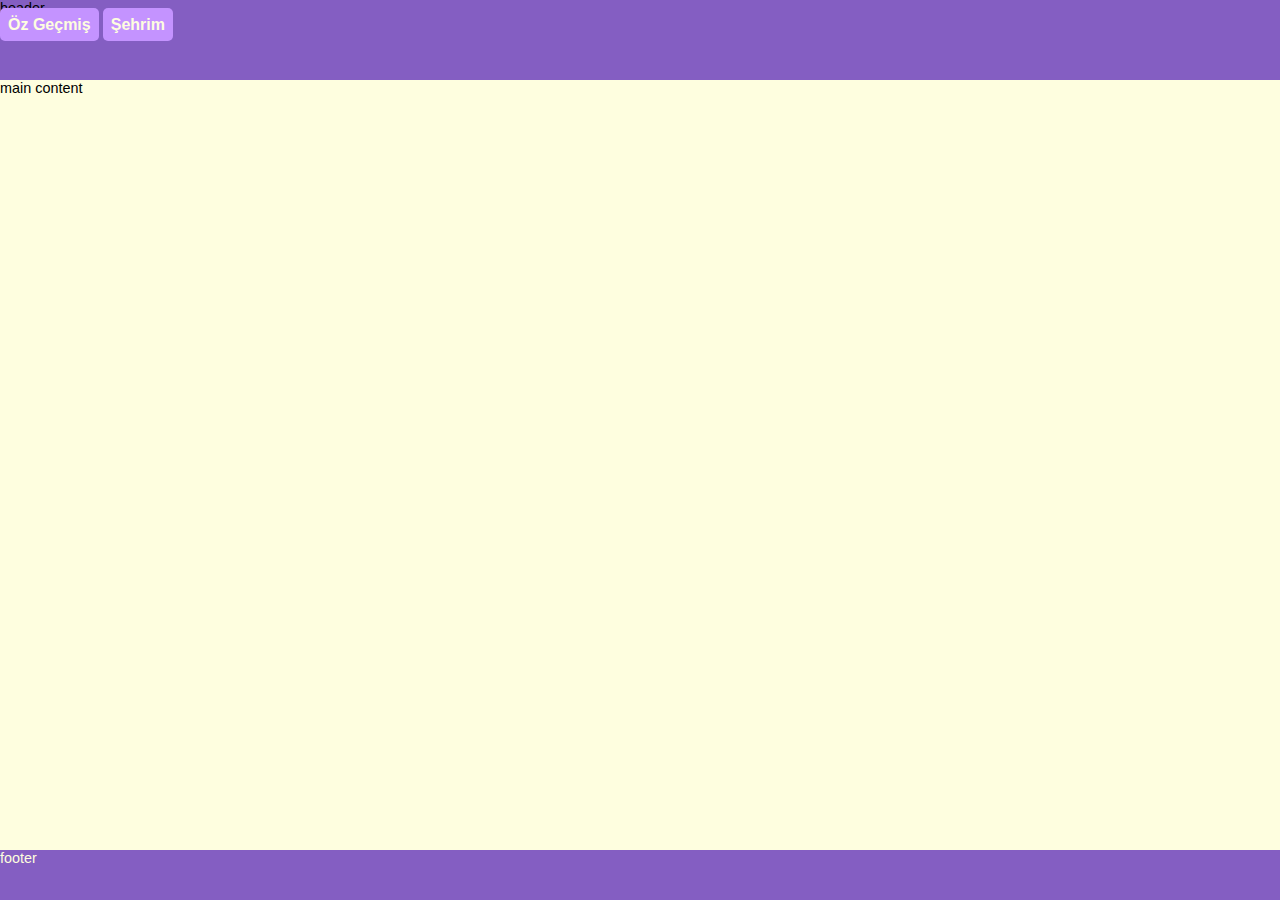
<file: index.html>
<!DOCTYPE html>
<html lang="en">
  <head>
    <meta charset="UTF-8" />
    <meta http-equiv="X-UA-Compatible" content="IE=edge" />
    <meta name="viewport" content="width=device-width, initial-scale=1.0" />
    <link
      rel="stylesheet"
      href="https://cdn.jsdelivr.net/npm/bootstrap@5.2.3/dist/css/bootstrap.min.css"
      integrity="sha384-rbsA2VBKQhggwzxH7pPCaAqO46MgnOM80zW1RWuH61DGLwZJEdK2Kadq2F9CUG65"
      crossorigin="anonymous"
    />
    <link rel="stylesheet" href="/styles/index.css" />
    <title>Document</title>
  </head>
  <body>
    <div class="my-grid">
      <header
        class="container-fluid d-flex align-items-center justify-content-between"
      >
        header
        <div class="links">
          <a href="ozgecmis/">Öz Geçmiş</a>
          <a href="sehrim/">Şehrim</a>
        </div>
      </header>

      <section class="container-fluid">main content</section>

      <footer class="container-fluid">footer</footer>
    </div>
  </body>
</html>
</file>
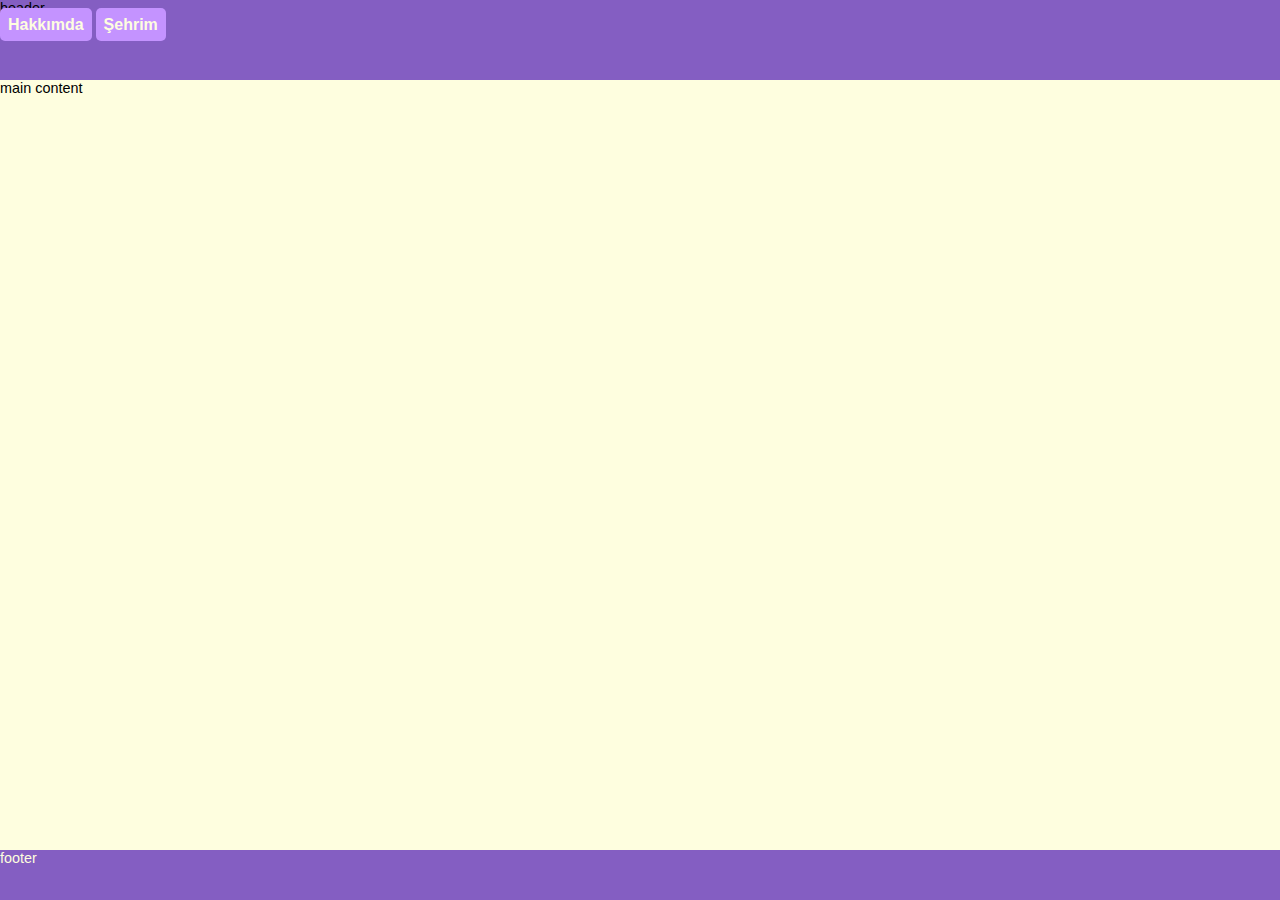
<file: ozgecmis/index.html>
<!DOCTYPE html>
<html lang="en">
  <head>
    <meta charset="UTF-8" />
    <meta http-equiv="X-UA-Compatible" content="IE=edge" />
    <meta name="viewport" content="width=device-width, initial-scale=1.0" />
    <link
      rel="stylesheet"
      href="https://cdn.jsdelivr.net/npm/bootstrap@5.2.3/dist/css/bootstrap.min.css"
      integrity="sha384-rbsA2VBKQhggwzxH7pPCaAqO46MgnOM80zW1RWuH61DGLwZJEdK2Kadq2F9CUG65"
      crossorigin="anonymous"
    />
    <link rel="stylesheet" href="/styles/index.css" />
    <title>Document</title>
  </head>
  <body>
    <div class="my-grid">
      <header
        class="container-fluid d-flex align-items-center justify-content-between"
      >
        header
        <div class="links">
          <a href="../">Hakkımda</a>
          <a href="../sehrim/">Şehrim</a>
        </div>
      </header>

      <section class="container-fluid">main content</section>

      <footer class="container-fluid">footer</footer>
    </div>
  </body>
</html>
</file>
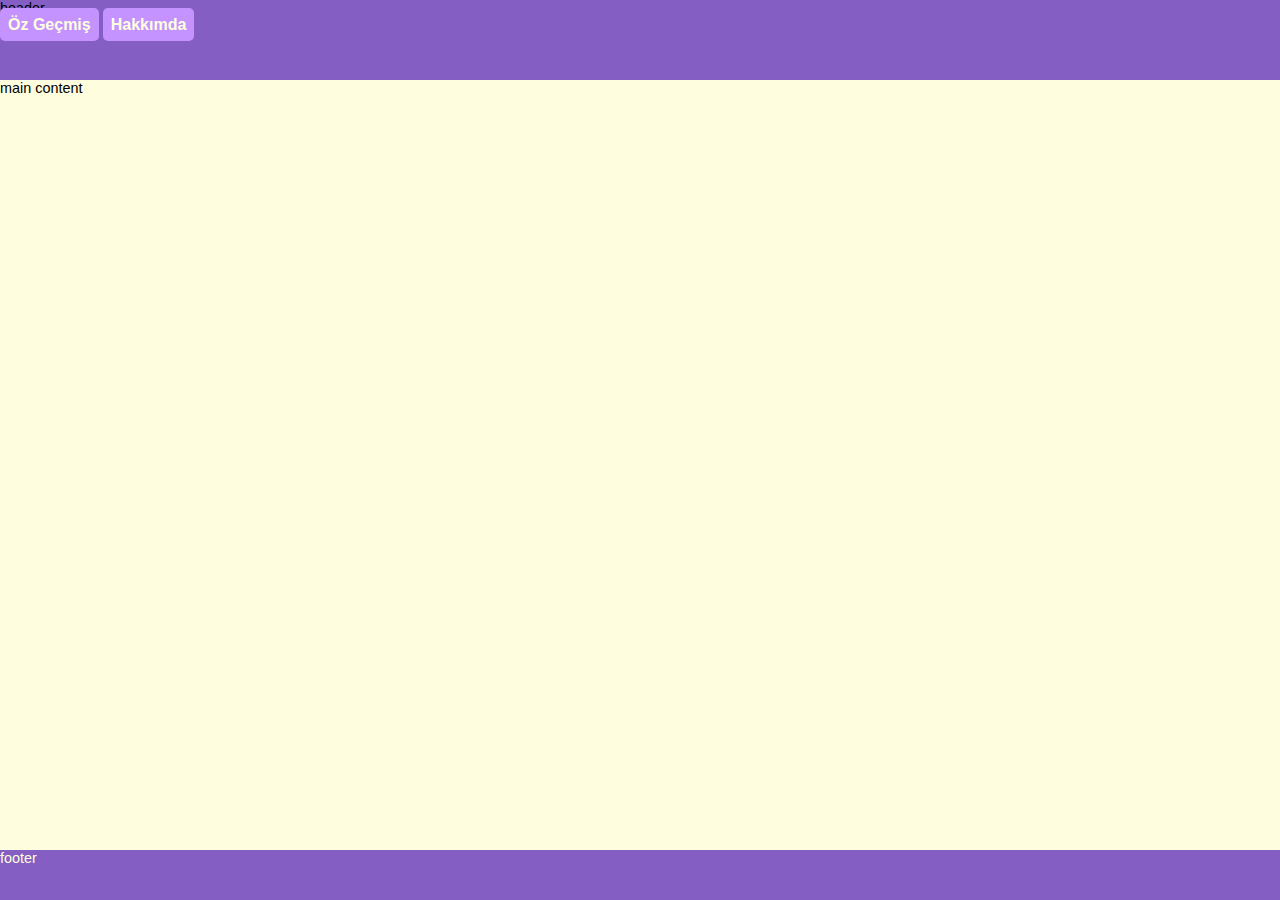
<file: sehrim/index.html>
<!DOCTYPE html>
<html lang="en">
  <head>
    <meta charset="UTF-8" />
    <meta http-equiv="X-UA-Compatible" content="IE=edge" />
    <meta name="viewport" content="width=device-width, initial-scale=1.0" />
    <link
      rel="stylesheet"
      href="https://cdn.jsdelivr.net/npm/bootstrap@5.2.3/dist/css/bootstrap.min.css"
      integrity="sha384-rbsA2VBKQhggwzxH7pPCaAqO46MgnOM80zW1RWuH61DGLwZJEdK2Kadq2F9CUG65"
      crossorigin="anonymous"
    />
    <link rel="stylesheet" href="/styles/index.css" />
    <title>Document</title>
  </head>
  <body>
    <div class="my-grid">
      <header
        class="container-fluid d-flex align-items-center justify-content-between"
      >
        header
        <div class="links">
          <a href="../ozgecmis/">Öz Geçmiş</a>
          <a href="../">Hakkımda</a>
        </div>
      </header>

      <section class="container-fluid">main content</section>

      <footer class="container-fluid">footer</footer>
    </div>
  </body>
</html>
</file>
<file: styles/index.css>
:root {
  --clr-neutral: #fefedf;
  --clr-secondary: #845ec2;
  --clr-primary: #c493ff;
  --clr-distant: #00c9a7;
}
body {
  margin: 0;
  font-family: 'Roboto', sans-serif;
  background-color: var(--clr-neutral);
  font-size: 0.9rem;
  font-weight: 400;
  min-height: 100vh;
}

.my-grid {
  min-height: 100vh;
  display: grid;
  grid-template-rows: 80px 1fr 50px;
  grid-template-columns: 1fr;
}

header {
  background-color: var(--clr-secondary);
}
h1 {
  color: var(--clr-neutral);
  font-size: 1rem;
  font-weight: 700;
  margin: 0;
}
a {
  position: relative;
  text-decoration: none;
  color: inherit;
  font-weight: 700;
  border-radius: 5px;
  padding: 0.5rem;
  font-size: 0.8rem;
  color: var(--clr-neutral);
  background-color: var(--clr-primary);
  transition: all 0.3s;
}
a:hover {
  color: var(--clr-primary);
  background-color: var(--clr-neutral);
}

footer {
  color: var(--clr-neutral);
  background-color: var(--clr-secondary);
}
.welcome {
  text-align: center;
  margin: 0;
  margin-top: 5px;
  border-radius: 5px;
  background-color: var(--clr-distant);
  color: var(--clr-neutral);
  padding: 0.2rem 0.2rem;
}
.header-container {
  display: flex;
  justify-content: space-between;
  align-items: center;
  padding: 0 0.7rem;
}
.footer-container {
  display: flex;
  justify-content: center;
  align-items: center;
}
.main-content {
  display: flex;
  flex-direction: column;
  gap: 10px;
  padding: 0 0.2rem;
}
.wrapper {
  height: 100vh;
  display: flex;
  flex-direction: column;
  justify-content: center;
  align-items: center;
}
.form-wrapper {
  font-weight: 700;
  font-size: 1.2rem;
  border-radius: 10px;
  box-shadow: 0 10px 15px rgba(0, 0, 0, 0.3);
  padding: 2rem;
  margin-bottom: 10rem;
  background-color: var(--clr-primary);
  color: var(--clr-neutral);
}
.form-wrapper label {
  display: flex;
  flex-direction: column;
  justify-content: space-between;
  gap: 10px;
  margin-bottom: 2rem;
}
.form-wrapper label input {
  font-size: 1.3rem;
  width: 280px;
}
.btn-wrapper {
  display: flex;
  justify-content: space-between;
}
.btn-wrapper input {
  border: none;
  font-weight: inherit;
  border: 2px solid var(--clr-neutral);
  border-radius: 5px;
  padding: 0.4rem;
  background-color: var(--clr-neutral);
  color: #2f4858;
  transition: all ease 0.3s;
}
.btn-wrapper input:hover {
  color: var(--clr-neutral);
  background-color: var(--clr-primary);
}

@media (min-width: 768px) {
  .header-container {
    font-size: 1.2rem;
    padding: 0 2rem;
  }
  h1 {
    font-size: 2rem;
  }
  .main-content {
    padding: 0 1rem;
  }
  a {
    font-size: 1rem;
  }
}
</file>
